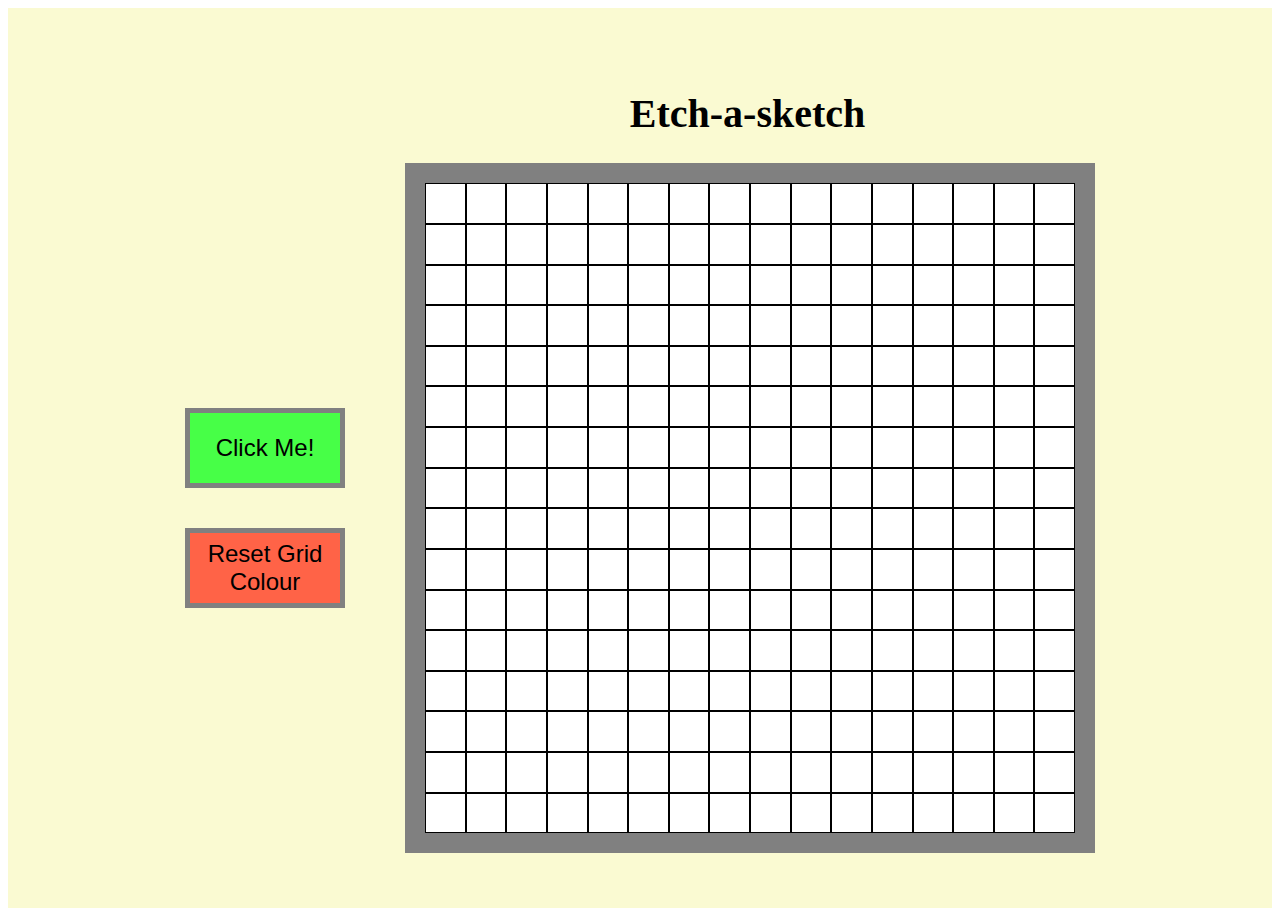
<file: Etch-a-sketch/index.html>
<!DOCTYPE html>
<html lang="en">
<head>
    <meta charset="UTF-8">
    <meta name="viewport" content="width=device-width, initial-scale=1.0">
    <title>Etch-a-Sketch</title>
    <link rel="stylesheet" href="styles.css">
    <script src = "index.js" defer></script>
</head>
<body>
    
    <div class="parent-container">
        <h1 id ="title">Etch-a-sketch</h1>
        <div class="center-content">
            <div class = "btn-location">
                <button id = "btn-new">Click Me!</button>
                <button id = "btn-reset">Reset Grid Colour</button>
            </div>
                <div id ="container"></div>
            
        </div>
    </div>
    
    
</body>
</html>
</file>
<file: Etch-a-sketch/styles.css>
body{
    font-family: Didot;
}




.parent-container{
    display:flex;
    align-items: center;
    justify-content: center;
    flex-direction: column;
    height:100vh;
    width:100%;
    background-color: lightgoldenrodyellow;
}

.center-content{
    display:flex;
    align-items: center;
    justify-content: center;;
}

.btn-location{
    display:flex;
    align-items:center;
    justify-content: center;
    flex-direction: column;
}

#container{
    display:flex;
    flex-direction: column;
    background-color: white;
    border: 20px solid grey;
    border-bottom: 20px solid grey;

}


#btn-new{
    margin-right:60px;
    background-color: rgb(71, 255, 71);
    border: 5px solid grey;
    width:160px;
    height:80px;
    font-size: 24px;
    
}

#btn-reset{
    margin-right:60px;
    background-color: tomato;
    border: 5px solid grey;
    width:160px;
    height:80px;
    margin-top: 40px;
    font-size: 24px;
    
}

#title{
    margin-left: 215px;
    font-family: Didot, "Times New Roman", Times, serif;
    font-size:40px;
}
</file>
